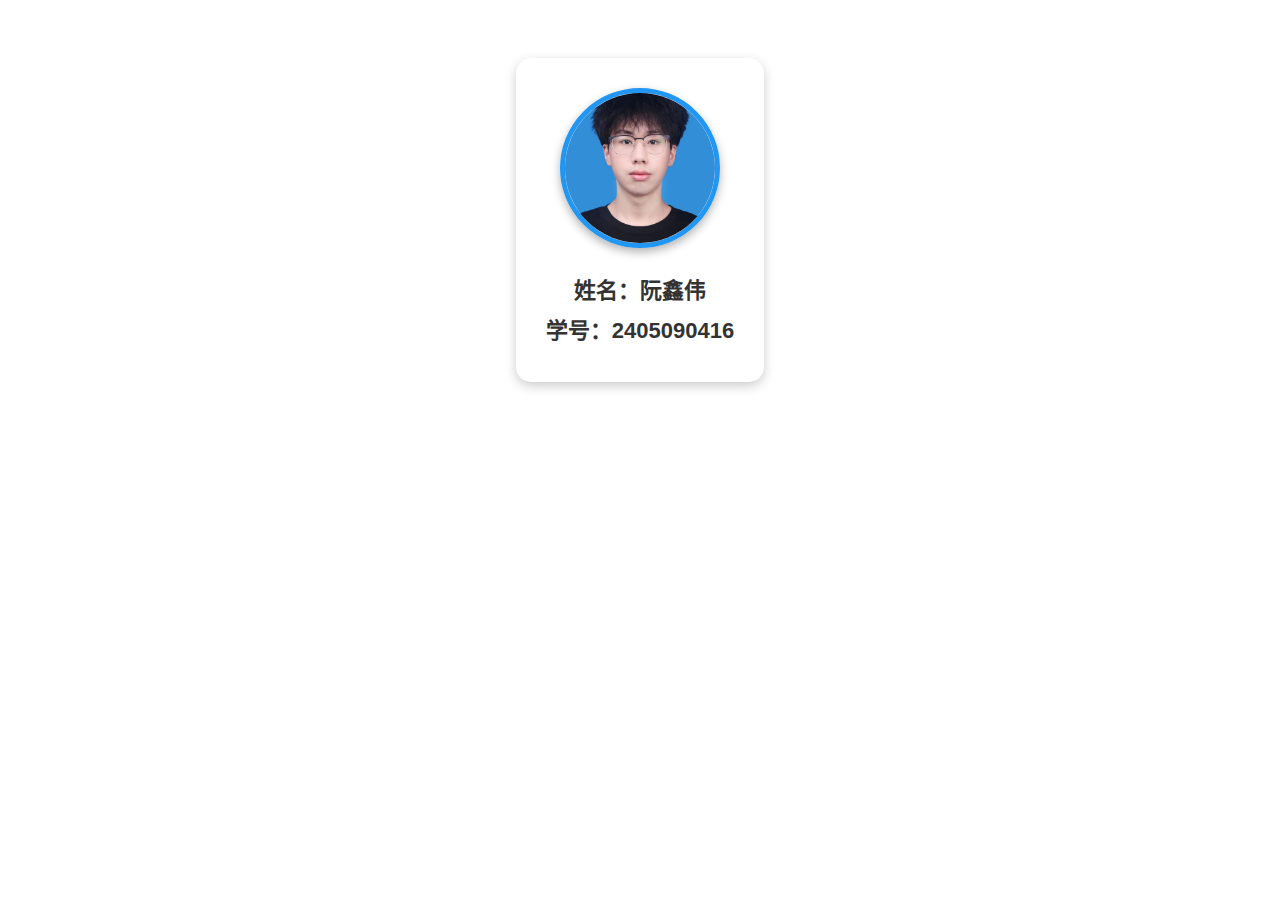
<file: index.html>
<!DOCTYPE html>
<html lang="zh-CN">
<head>
  <meta charset="UTF-8">
  <meta name="viewport" content="width=device-width, initial-scale=1.0">
  <title>个人信息</title>
  <link rel="stylesheet" href="css/page1.css"> 
</head>
<body>
  <a href="html/page2.html">
    <div class="card">
      <img class="avatar" src="./images/1.jpg" alt="个人头像">
      <div class="info">姓名：阮鑫伟</div>
      <div class="info">学号：2405090416</div>
    </div>
  </a>
</body>
</html>
</file>
<file: css/page1.css>
body {
    font-family: Arial, sans-serif;
    text-align: center;
    padding-top: 50px;
    color: white;
  }
  
  /* 卡片容器 - 悬浮动画效果 */
  .card {
    display: inline-block;
    padding: 30px;
    background: white;
    border-radius: 15px;
    box-shadow: 0 4px 12px rgba(0,0,0,0.2);
    transition: transform 0.2s, box-shadow 0.2s;
  }
  
  /* 卡片悬浮状态 - 缩放和阴影效果 */
  .card:hover {
    transform: scale(1.05);
    box-shadow: 0 6px 18px rgba(0,0,0,0.3);
  }
  
  /* 头像样式 - 圆形裁剪和边框效果 */
  .avatar {
    width: 150px;
    height: 150px;
    border-radius: 50%;
    object-fit: cover;
    border: 5px solid #2196F3;
    box-shadow: 0 4px 10px rgba(0,0,0,0.3);
    margin-bottom: 20px;
  }
  
  .info {
    font-size: 22px;
    color: #333;
    font-weight: bold;
    margin-bottom: 8px;
  }
  
  a {
    text-decoration: none;
    color: inherit;
  }
</file>
